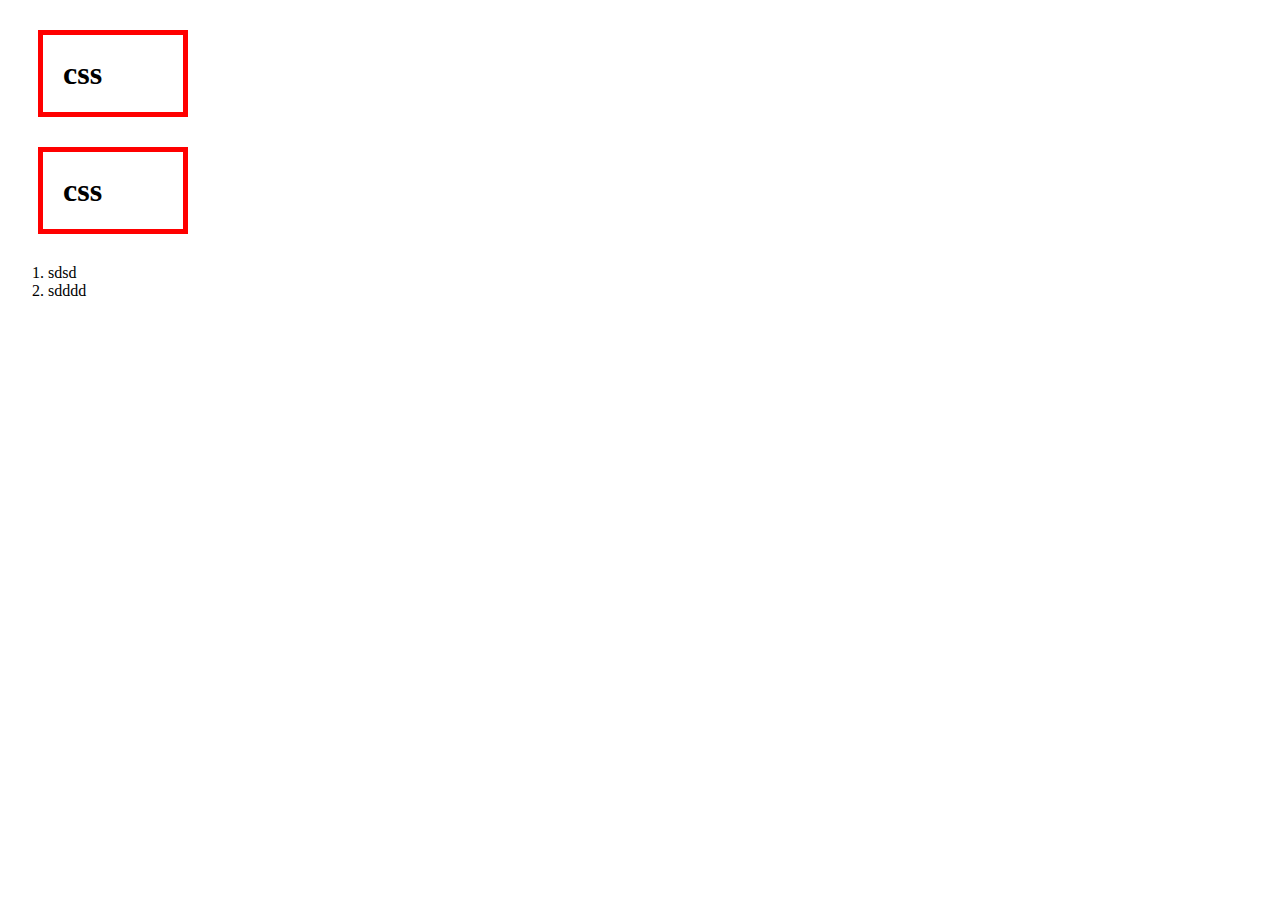
<file: boxmodel.html>
<!DOCTYPE html>
<html lang="en">
<head>
    <meta charset="UTF-8">
    <meta name="viewport" content="width= , initial-scale=1.0">
    <title>Document</title>
    <style>
        /* 
        block(전체) level element(태그)
         */
        h1 {
            border: 5px solid red;
            padding: 20px;
            margin: 30px;
            width: 100px;
        }
        /* 
        inline(자기자신) level element(태그)
         */
    </style>
</head>
<body>
    <h1>css</h1>
    <h1>css</h1>
    <ol>
        <li>sdsd</li>
        <li>sdddd</li>
    </ol>
</body>
</html>
</file>
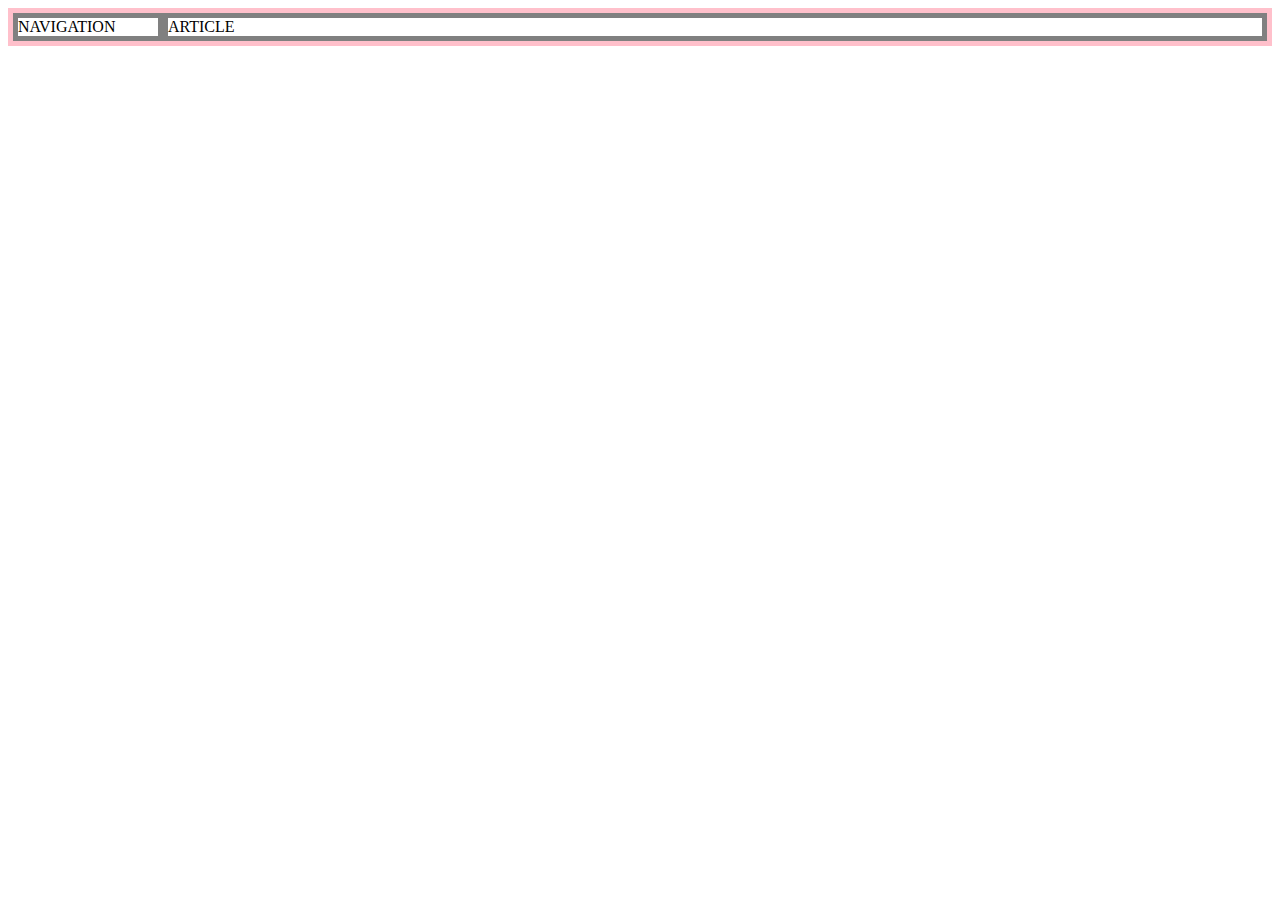
<file: grid.html>
<!DOCTYPE html>
<html lang="en">
<head>
    <meta charset="UTF-8">
    <meta name="viewport" content="width=device-width, initial-scale=1.0">
    <title>Document</title>
    <style>
        div {
            border: 5px solid gray;
        }
        #grid {
            border: 5px solid pink;
            display: grid;
            grid-template-columns: 150px 1fr;
        }
    </style>
</head>
<body>
    <div id="grid">
        <div>NAVIGATION</div> 
        <div>ARTICLE</div>
    </div>
    
</body>
</html>
</file>
